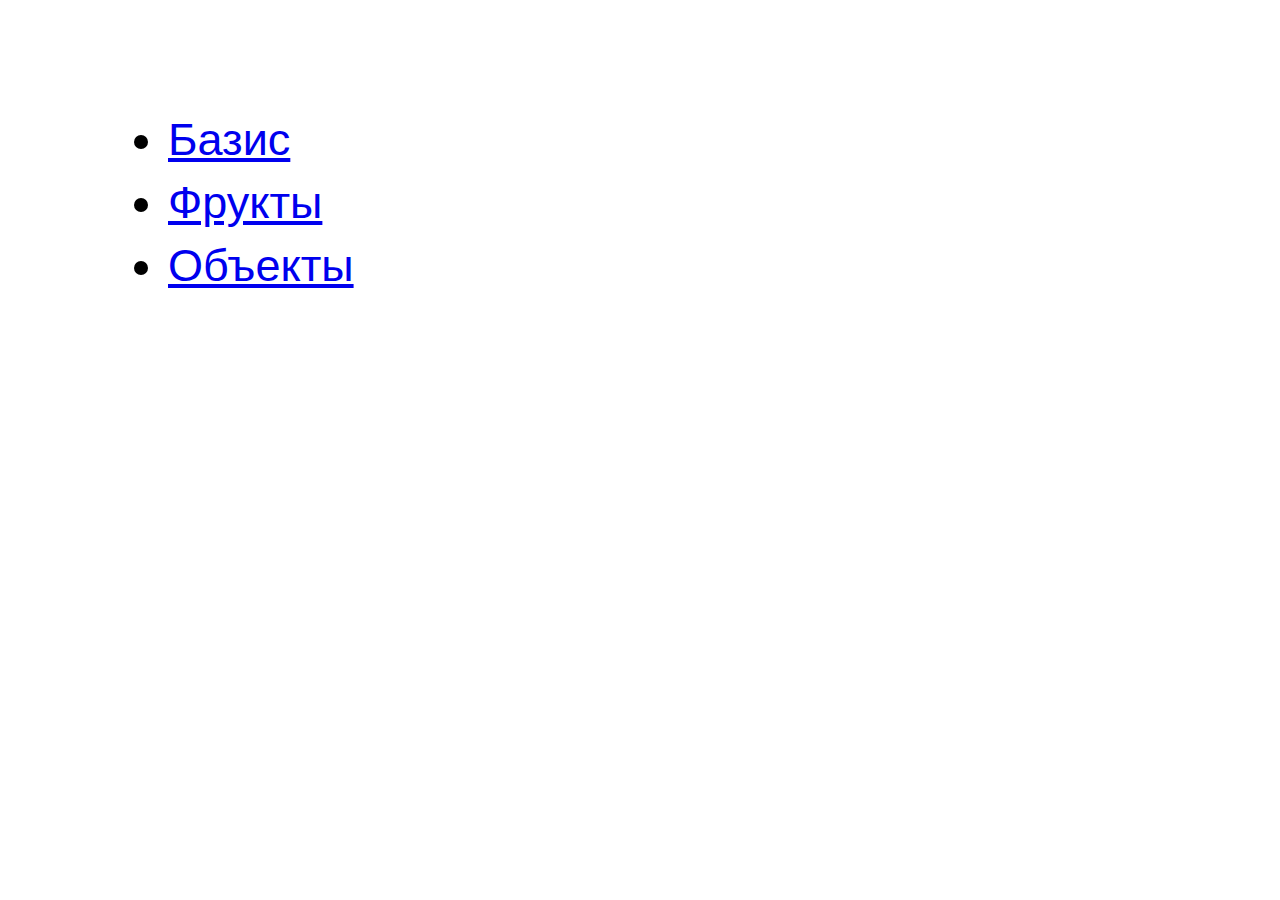
<file: index.html>
<!DOCTYPE html>
<html lang="en">
<head>
	<meta charset="UTF-8">
	<title>🍀</title>
	<link rel="stylesheet" href="main.css">
</head>
<body>
	<div class="page">
		<ul>
			<li><a href="print/index.html">Базис</a></li>
			<li><a href="fruits/index.html">Фрукты</a></li>
			<li><a href="objects/index.html">Объекты</a></li>
		</ul>
	</div>
</body>
</html>
</file>
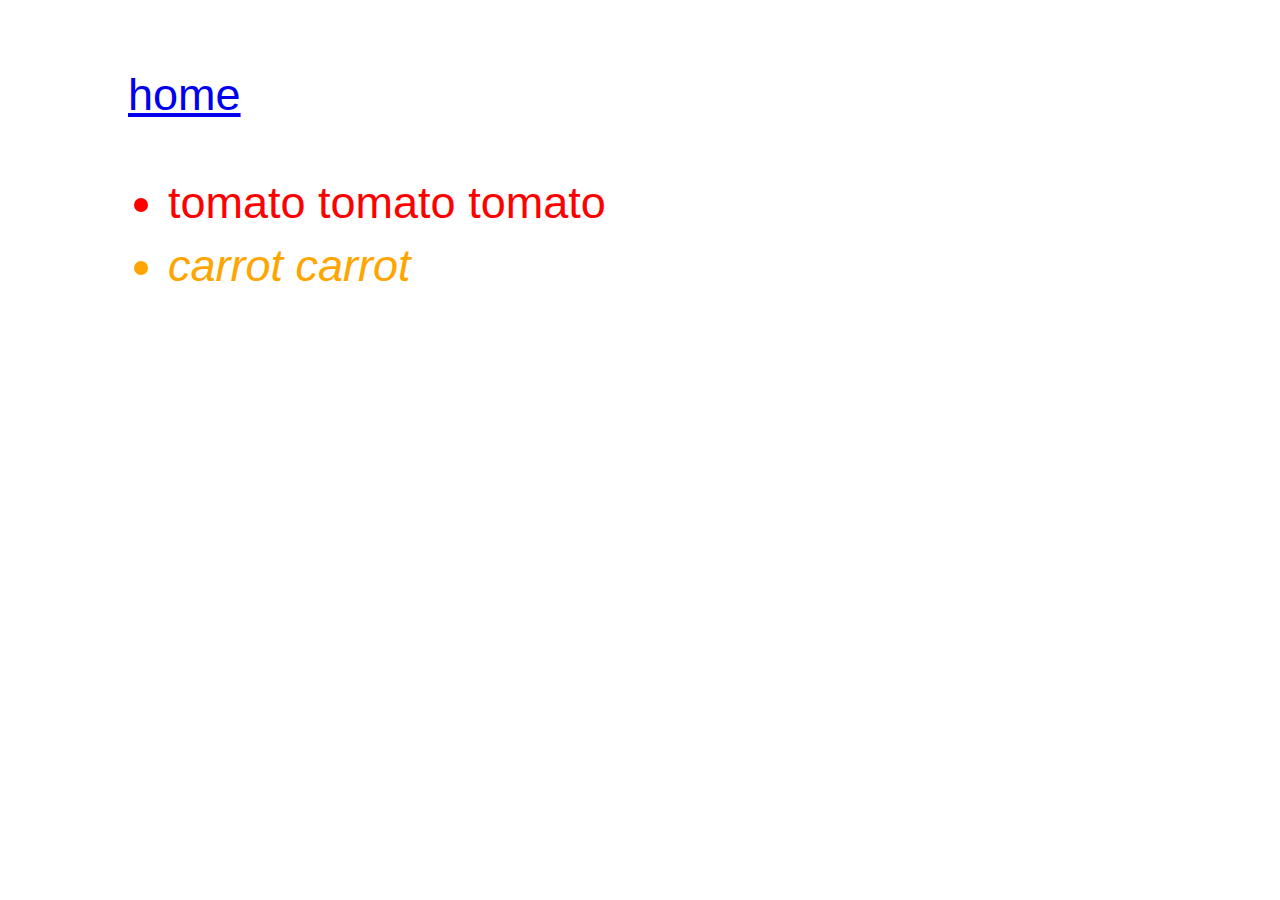
<file: objects/index.html>
<!DOCTYPE html>
<html lang="en">
<head>
	<meta charset="UTF-8">
	<title>🍀</title>
	<link rel="stylesheet" href="../main.css">
</head>
<body>
	<div class="page">
		<a href="../index.html">home</a>
		<br>
		<ul class="vegetables"></ul>
	</div>
	<script src="index.js"></script>
</body>
</html>
</file>
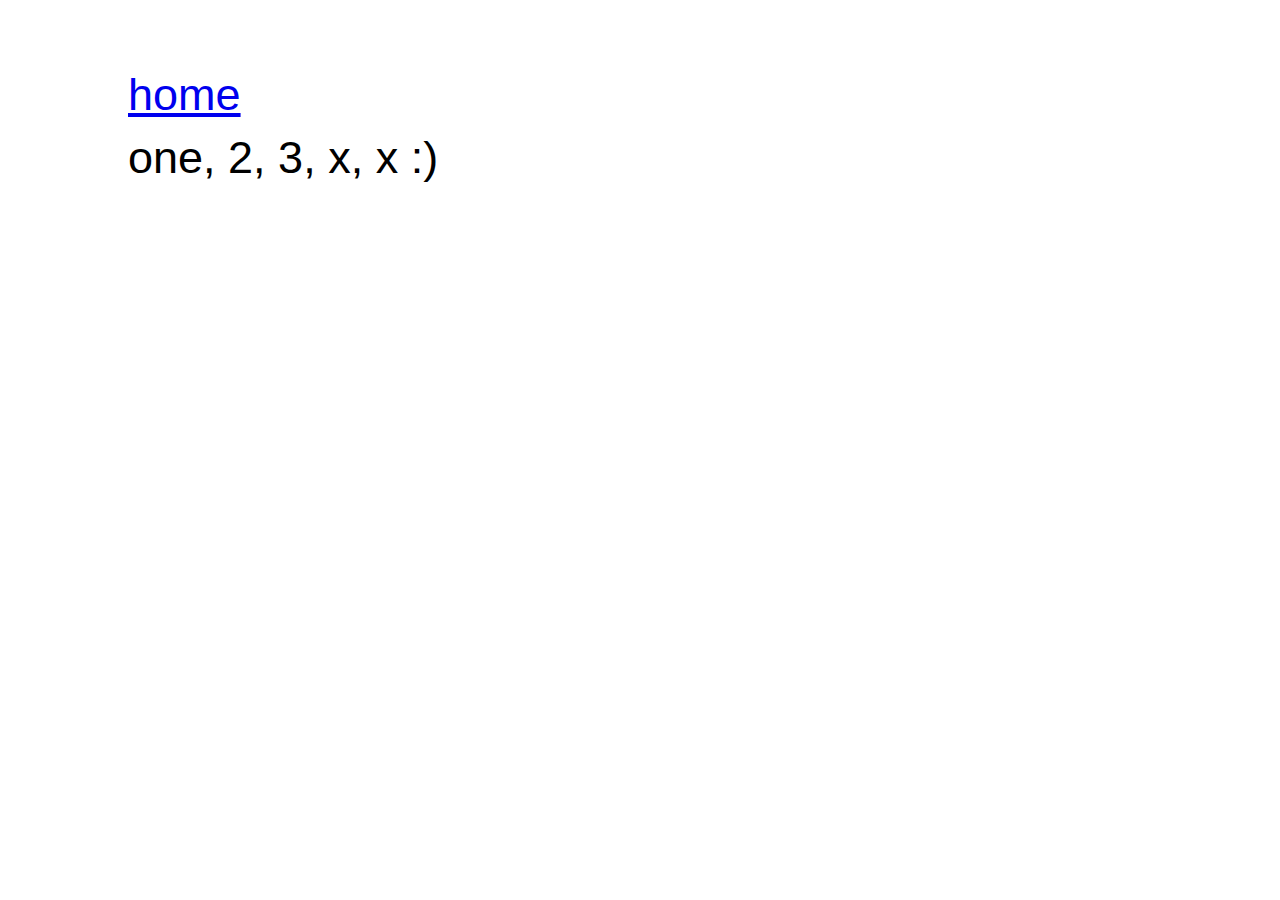
<file: print/index.html>
<!DOCTYPE html>
<html lang="en">
<head>
	<meta charset="UTF-8">
	<title>🍀</title>
	<link rel="stylesheet" href="../main.css">
</head>
<body>
	<div class="page">
		<a href="../index.html">home</a>
		<br>
		<span class="print"></span>
	</div>
	<script src="index.js"></script>
</body>
</html>
</file>
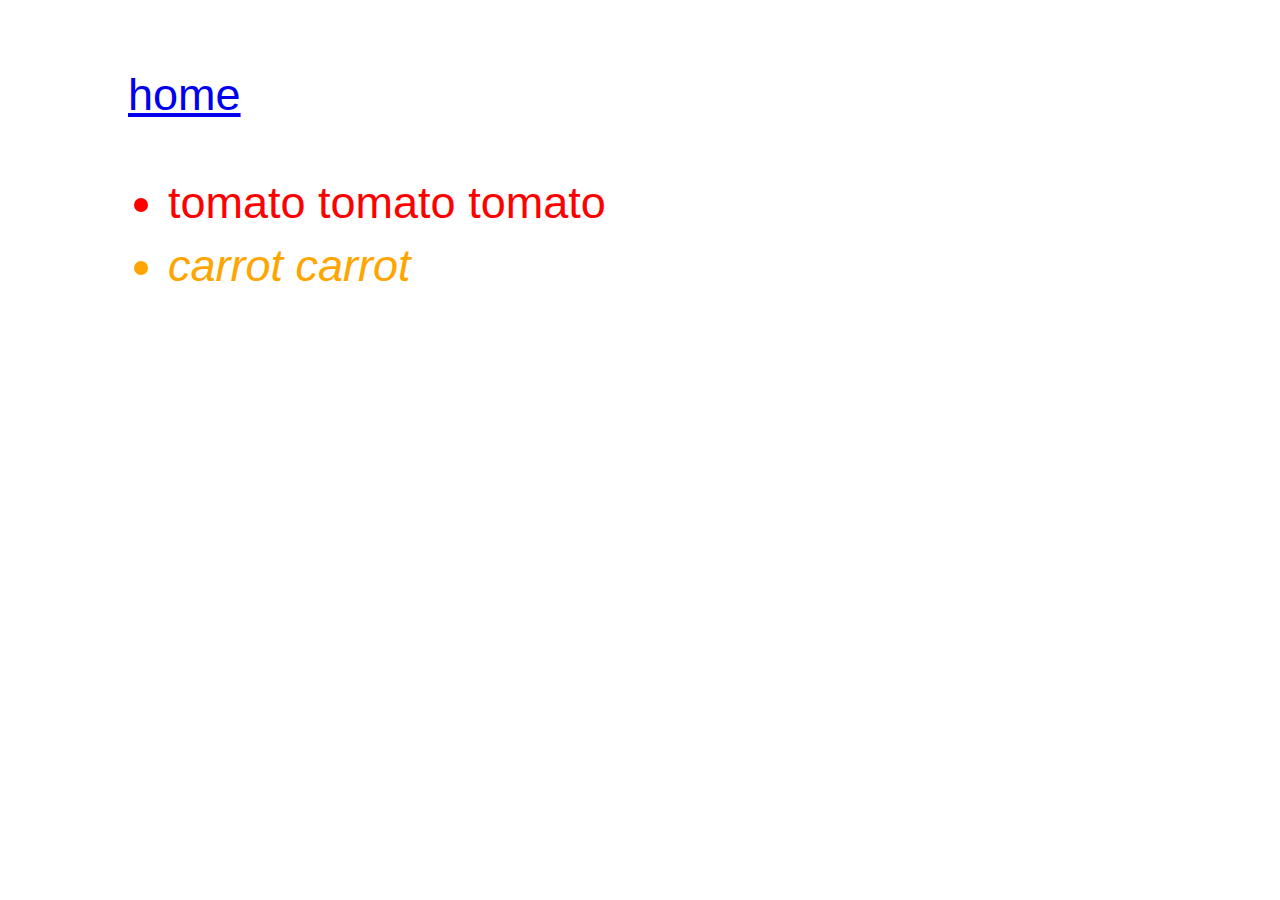
<file: objects.html>
<!DOCTYPE html>
<html lang="en">
<head>
	<meta charset="UTF-8">
	<title>🍀</title>
	<link rel="stylesheet" href="main.css">
</head>
<body>
	<div class="page">
		<a href="index.html">home</a>
		<br>
		<ul class="vegetables"></ul>
	</div>
	<script src="objects.js"></script>
</body>
</html>
</file>
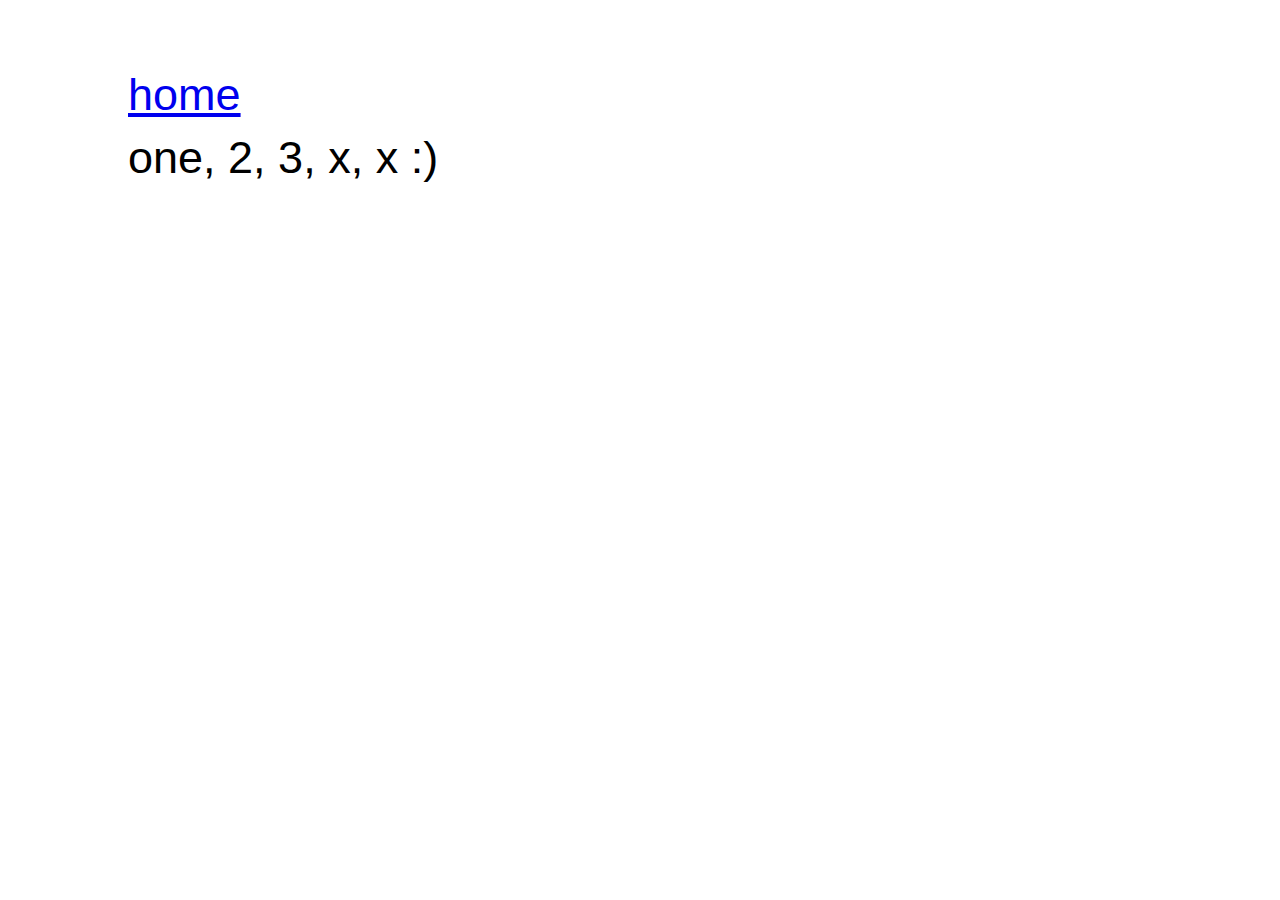
<file: print.html>
<!DOCTYPE html>
<html lang="en">
<head>
	<meta charset="UTF-8">
	<title>🍀</title>
	<link rel="stylesheet" href="main.css">
</head>
<body>
	<div class="page">
		<a href="index.html">home</a>
		<br>
		<span class="print"></span>
	</div>
	<script src="print.js"></script>
</body>
</html>
</file>
<file: main.css>
body {
	margin: 0;
	font-family: sans-serif;
	font-size: 5vh;
	line-height: 1.4em;
}

.page {
	margin: 2vh auto;
	padding: 5vh 5vw;
	width: 80vw;
}

img {
	width: 30%;
	margin: 1vh;
}
</file>
